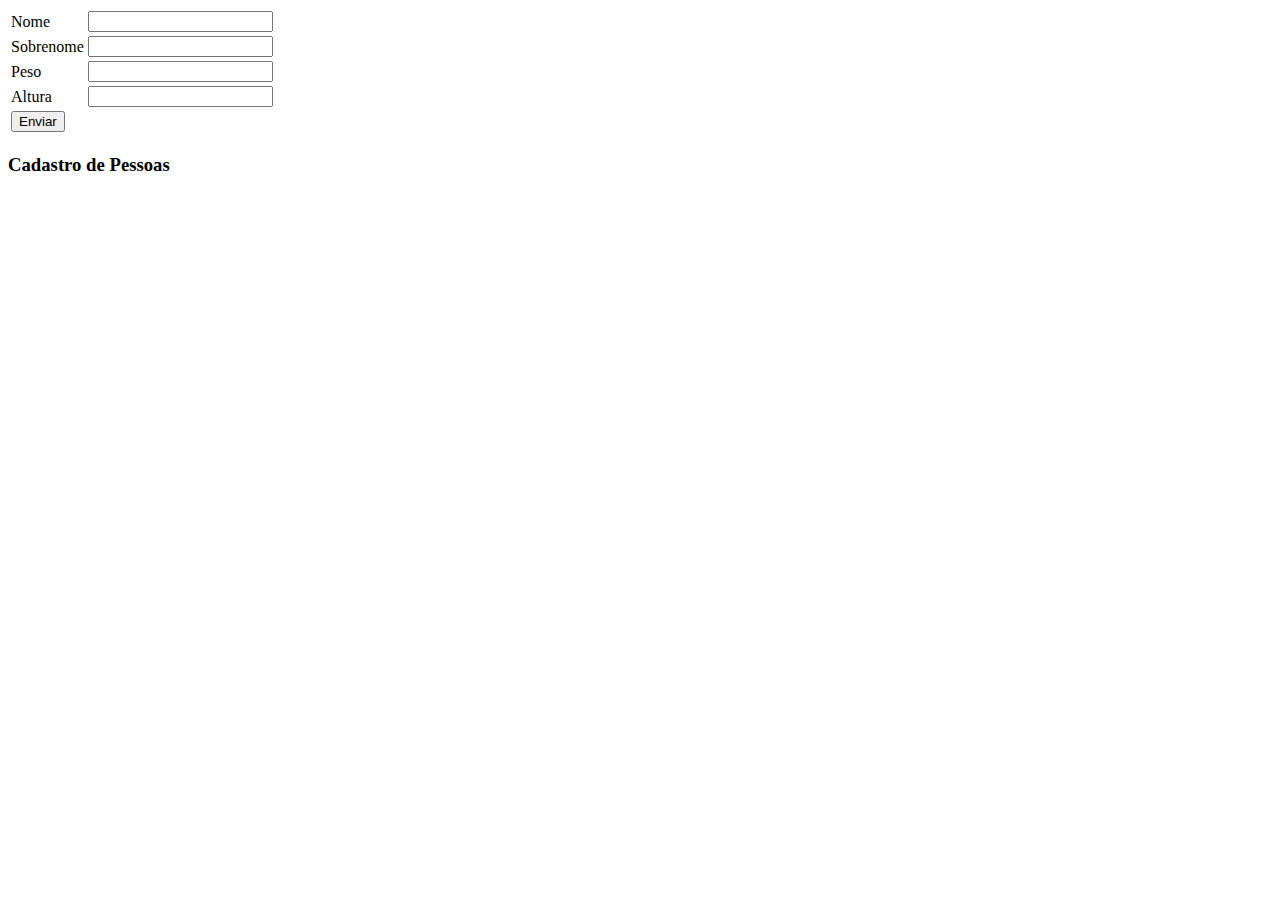
<file: CursoJS/aula20/index.html>
<!DOCTYPE html>
<html lang="pt-BR">
<head>
    <meta charset="UTF-8">
    <title>Exercício</title>
</head>
<body>
    <form action="" id="form">
        <table>
            <tr>
                <td>
                    Nome
                </td>
                <td>
                    <input type="text" id="nome">
                </td>
            </tr>
            <tr>
                <td>
                    Sobrenome
                </td>
                <td>
                    <input type="text" id="sobrenome">
                </td>
            </tr>
            <tr>
                <td>
                    Peso
                </td>
                <td>
                    <input type="text" id="peso">
                </td>
            </tr>
            <tr>
                <td>
                    Altura
                </td>
                <td>
                    <input type="text" id="altura">
                </td>
            </tr>
            <tr>
                <td><button>Enviar</button></td>
            </tr>
        </table>

        
    </form>

    <div id="result">
        <h3>Cadastro de Pessoas</h3>
    </div>

    <script src="js/scripts.js"></script>
</body>
</html>
</file>
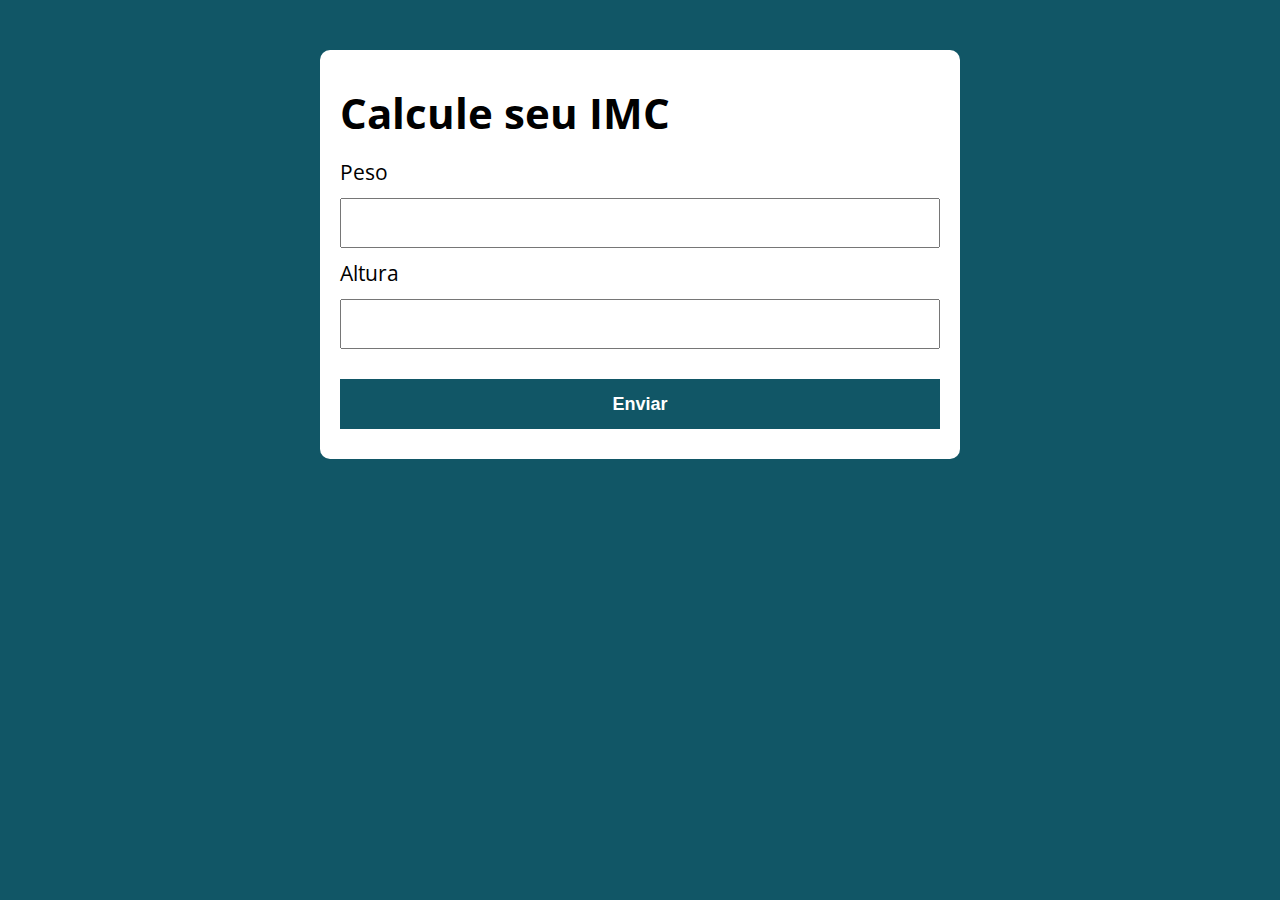
<file: CursoJS/aula26-versao2/index.html>
<!DOCTYPE html>
<html lang="pt-BR">

<head>
  <meta charset="UTF-8">
  <meta name="viewport" content="width=device-width, initial-scale=1.0">
  <meta http-equiv="X-UA-Compatible" content="ie=edge">
  <title>Modelo</title>
  <link rel="stylesheet" href="./assets/css/style.css">
</head>

<body>

  <section class="container">
    <h1>Calcule seu IMC</h1>
    <form action="/" id="formulario" method="POST">
      <label for="peso">Peso</label>
      <input type="text" id="peso">
      <label for="altura">Altura</label>
      <input type="text" id="altura">
      <button type="submit">Enviar</button>
    </form>

    <div id="resultado"></div>
  </section>

  <script src="./assets/js/main.js"></script>
</body>

</html>
</file>
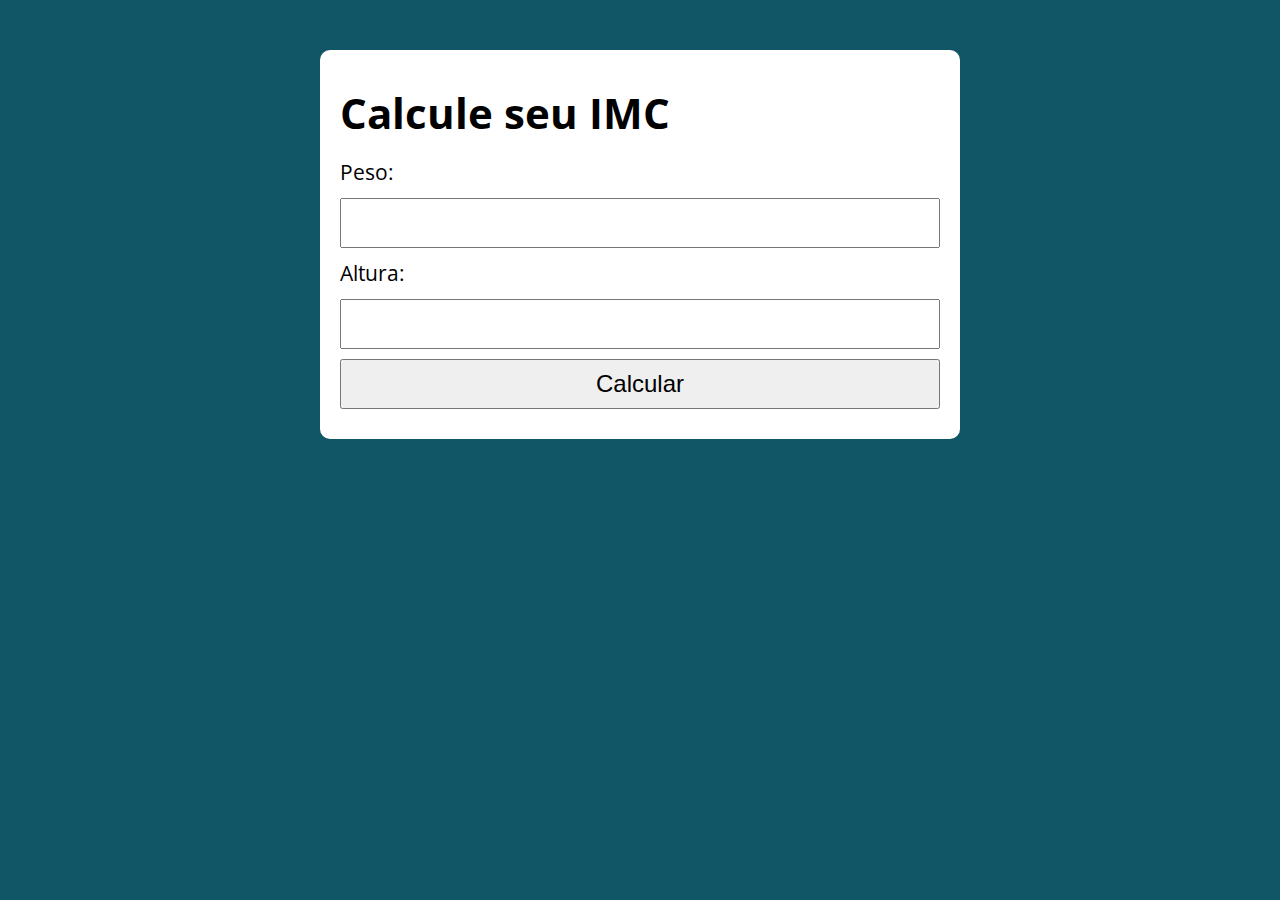
<file: CursoJS/aula26/index.html>
<!DOCTYPE html>
<html lang="pt-BR">

<head>
  <meta charset="UTF-8">
  <meta name="viewport" content="width=device-width, initial-scale=1.0">
  <meta http-equiv="X-UA-Compatible" content="ie=edge">
  <title>Modelo</title>
  <link rel="stylesheet" href="./assets/css/style.css">
</head>

<body>

  <section class="container">
    <h1>Calcule seu IMC</h1>
    <form id="formularioImc">
      <div>
        <label for="peso">Peso:</label>
        <input id="peso" type="text">
      </div>
      <div>
        <label for="altura">Altura:</label>
        <input id="altura" type="text">
      </div>
      <input type="submit" value="Calcular">
    </form>

    <div id="resultado"></div>
  </section>

  <script src="./assets/js/main.js"></script>
</body>

</html>
</file>
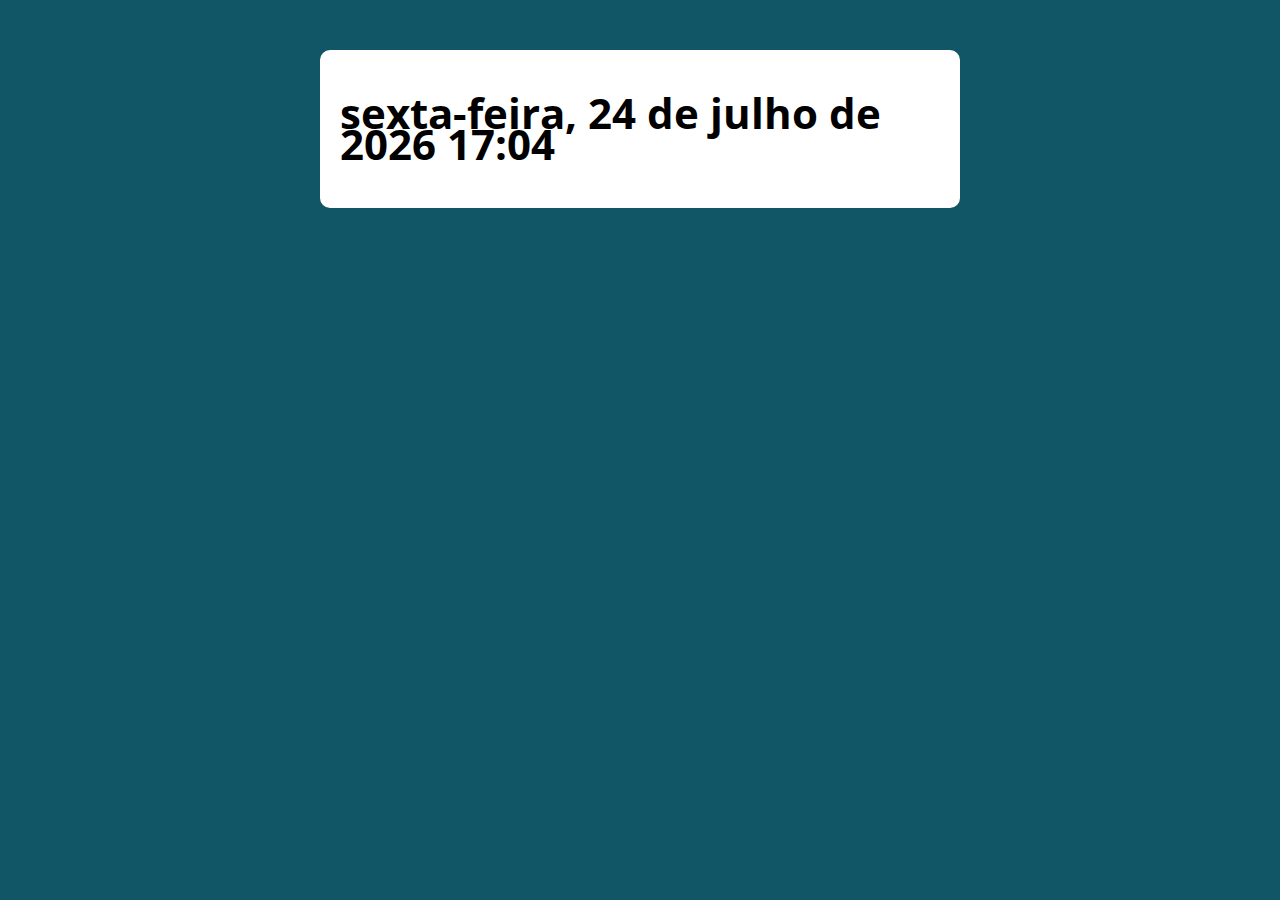
<file: CursoJS/aula30/index.html>
<!DOCTYPE html>
<html lang="pt-BR">

<head>
  <meta charset="UTF-8">
  <meta name="viewport" content="width=device-width, initial-scale=1.0">
  <meta http-equiv="X-UA-Compatible" content="ie=edge">
  <title>Modelo</title>
  <link rel="stylesheet" href="./assets/css/style.css">
</head>

<body>

  <section class="container">
    <h1 id="result">Lorem ipsum dolor sit amet</h1>
  </section>

  <script src="./assets/js/main.js"></script>
</body>

</html>
</file>
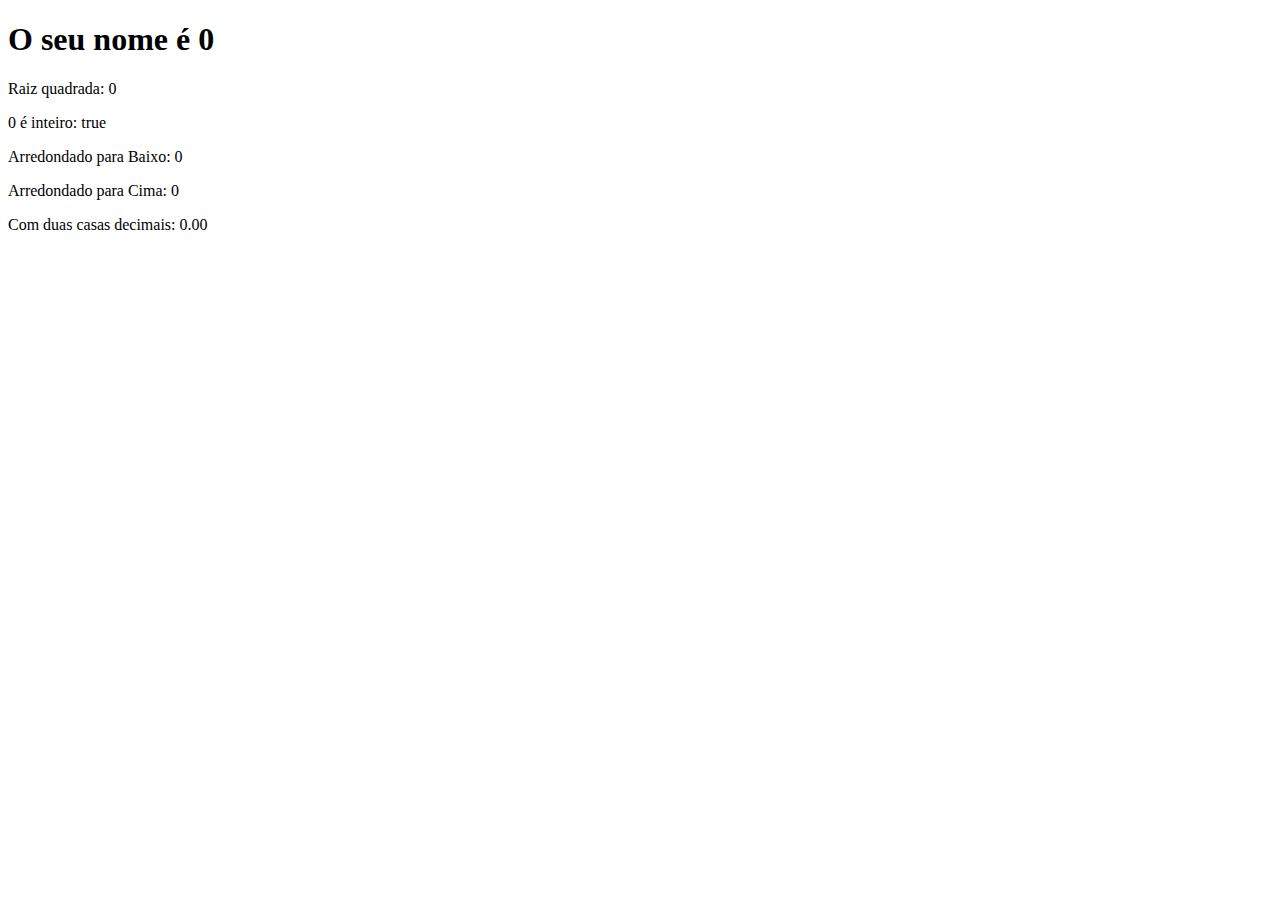
<file: CursoJS/aula15/exercicios/index.html>
<!DOCTYPE html>
<html lang="pt-BR">
<head>
    <meta charset="UTF-8">
    <title>Exercícios</title>
</head>
<body>
    <section>
        <h1>O seu nome é <span id="numero-titulo">0</span></h1>
        <div id="texto"></div>
        <script src="js/script.js"></script>
    </section>
</body>
</html>
</file>
<file: CursoJS/aula26-versao2/assets/css/style.css>
@import url('https://fonts.googleapis.com/css?family=Open+Sans:400,700&display=swap');
:root {
  --primary-color: rgb(17, 86, 102);
  --primary-color-darker: rgb(9, 48, 56);
}

* {
  box-sizing: border-box;
  outline: 0;
}

body {
  margin: 0;
  padding: 0;
  background: var(--primary-color);
  font-family: 'Open sans', sans-serif;
  font-size: 1.3em;
  line-height: 1.5em;
}

.container {
  max-width: 640px;
  margin: 50px auto;
  background: #fff;
  padding: 20px;
  border-radius: 10px;
}

form input, form label, form button {
  display: block;
  width: 100%;
  margin-bottom: 10px;
}

form input {
  font-size: 24px;
  height: 50px;
  padding: 0 20px;
}

form input:focus {
  outline: 1px solid var(--primary-color);
}

form button {
  border: none;
  background: var(--primary-color);
  color: #fff;
  font-size: 18px;
  font-weight: 700;
  height: 50px;
  cursor: pointer;
  margin-top: 30px;
}

form button:hover {
  background: var(--primary-color-darker);
}

.paragrafo-resultado, .bad {
  background: rgb(109, 255, 182);
  padding: 10px 20px;
}

.bad {
  background: rgb(255, 150, 150);
}
</file>
<file: CursoJS/aula26/assets/css/style.css>
@import url('https://fonts.googleapis.com/css?family=Open+Sans:400,700&display=swap');
:root {
  --primary-color: rgb(17, 86, 102);
  --primary-color-darker: rgb(9, 48, 56);
}

* {
  box-sizing: border-box;
  outline: 0;
}

body {
  margin: 0;
  padding: 0;
  background: var(--primary-color);
  font-family: 'Open sans', sans-serif;
  font-size: 1.3em;
  line-height: 1.5em;
}

.container {
  max-width: 640px;
  margin: 50px auto;
  background: #fff;
  padding: 20px;
  border-radius: 10px;
}

form input, form label, form button {
  display: block;
  width: 100%;
  margin-bottom: 10px;
}

form input {
  font-size: 24px;
  height: 50px;
  padding: 0 20px;
}

form input:focus {
  outline: 1px solid var(--primary-color);
}

form button {
  border: none;
  background: var(--primary-color);
  color: #fff;
  font-size: 18px;
  font-weight: 700;
  height: 50px;
  cursor: pointer;
  margin-top: 30px;
}

form button:hover {
  background: var(--primary-color-darker);
}

.success {
  background: lightgreen;
  padding: 10px 20px;
  text-align: center;
  font-weight: bold;
}

.error {
  background-color : lightcoral; 
}

.message-error {
  color: red;
  padding: 10px 20px;
  text-align: center;
  font-weight: bold;
}
</file>
<file: CursoJS/aula30/assets/css/style.css>
@import url('https://fonts.googleapis.com/css?family=Open+Sans:400,700&display=swap');
:root {
  --primary-color: rgb(17, 86, 102);
  --primary-color-darker: rgb(9, 48, 56);
}

* {
  box-sizing: border-box;
  outline: 0;
}

body {
  margin: 0;
  padding: 0;
  background: var(--primary-color);
  font-family: 'Open sans', sans-serif;
  font-size: 1.3em;
  line-height: 1.5em;
}

.container {
  max-width: 640px;
  margin: 50px auto;
  background: #fff;
  padding: 20px;
  border-radius: 10px;
}

form input, form label, form button {
  display: block;
  width: 100%;
  margin-bottom: 10px;
}

form input {
  font-size: 24px;
  height: 50px;
  padding: 0 20px;
}

form input:focus {
  outline: 1px solid var(--primary-color);
}

form button {
  border: none;
  background: var(--primary-color);
  color: #fff;
  font-size: 18px;
  font-weight: 700;
  height: 50px;
  cursor: pointer;
  margin-top: 30px;
}

form button:hover {
  background: var(--primary-color-darker);
}
</file>
